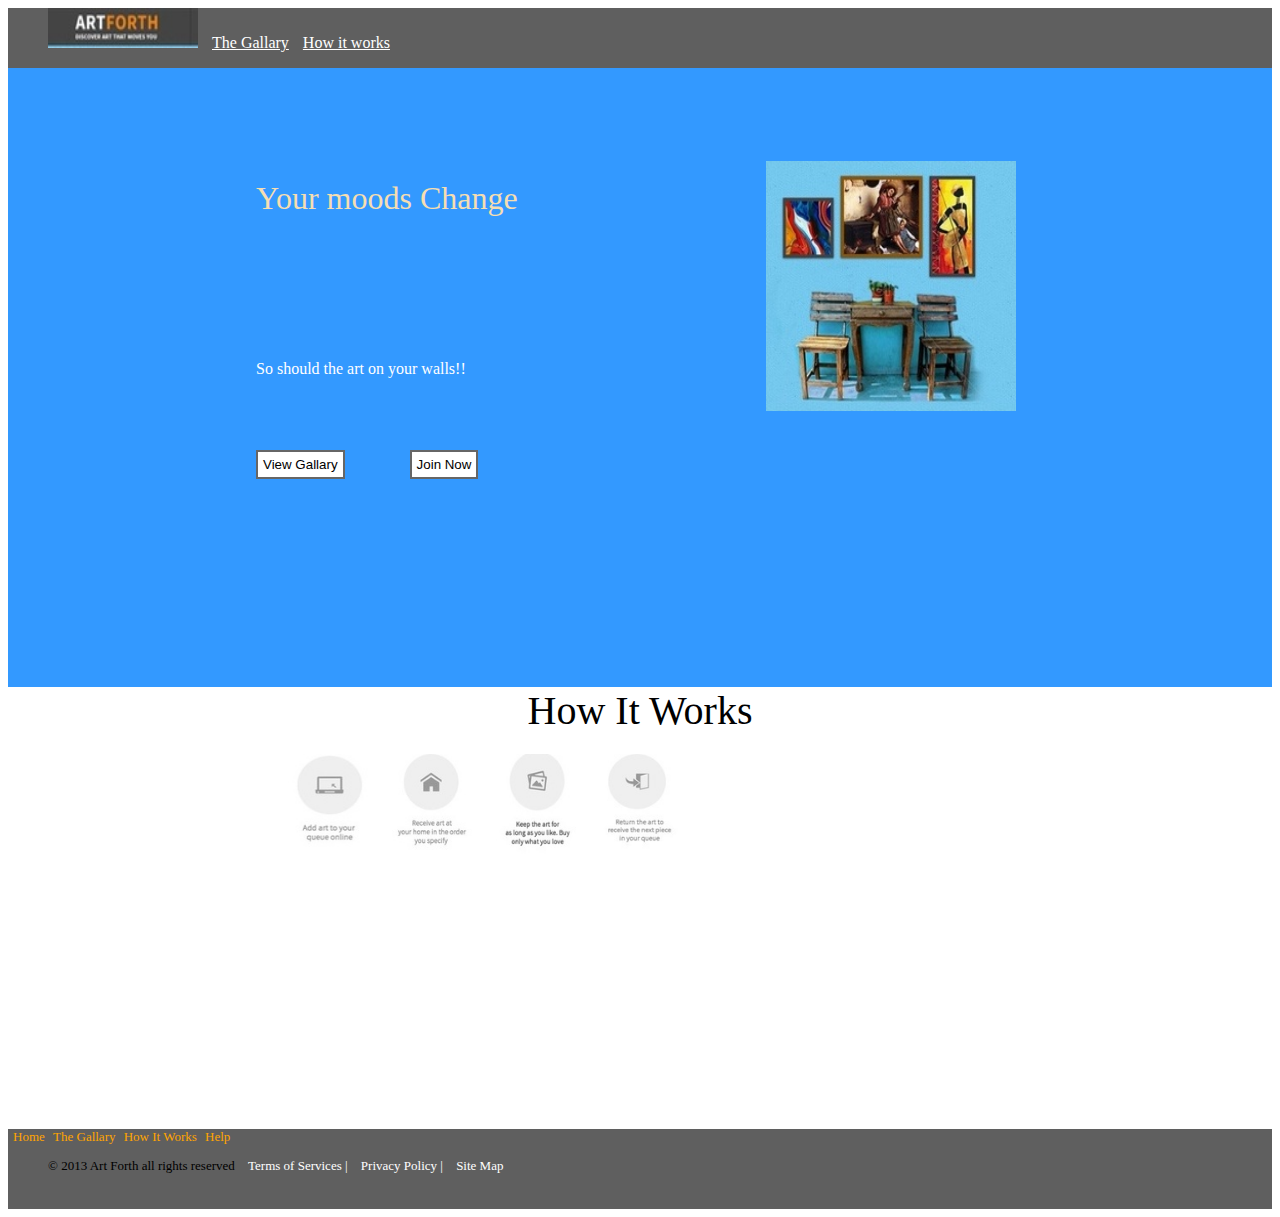
<file: HTML_CSS 2/index.html>
<html>
	<head>
   	<title>Title</title>
		<link REL="StyleSheet" TYPE="text/css" HREF="css/test.css">
   </head>
   <body>
   	<div id="navContainer">   		
   		<ul>
   			<li>
   				<img src="image/timgo.jpg" alt=""  height= 40px width=150px >
   			</li>	
   			<li>
   				<a href="" >The Gallary</a>
   			</li>
   			<li>
   				<a href="" >How it works</a>
   			</li>
   		</ul>
   	</div>
   	<div id="blueContainer">
   		<div id="imageContainer">
   			<img src="image/timgo3.jpg" alt=""  height= 250px width=250px >
   		</div>
   		<div id="big_content">
   			Your moods Change
   		</div>
   		<div id="content">
   			So should the art on your walls!!
   		</div>
   		<button class="button1" id="view">View Gallary</button>
   		<button class="button2" id="join"> Join Now </button>
   	</div>
   	<div class="whiteContainer">
  			<div class="content2">How It Works
  			</div>
   		<div class="imageContainer2">
   			<img src="image/ln1.jpg" alt="" height=100px width=80px>
   			<img src="image/ln2.jpg" alt="" height=100px width=80px>
   			<img src="image/ln3.jpg" alt="" height=100px width=80px>
   			<img src="image/ln4.jpg" alt="" height=100px width=80px>
   		</div>
   	</div>
   	<div class="footer">
   		<div class="footerText">
   			<a href="" >Home</a>
   			<a href="" >The Gallary</a>
   			<a href="" >How It Works</a>
   			<a href="" >Help</a>
   		</div>
   		<div class="footerText">
   				<ul>
   					<li>&#169 2013 Art Forth all rights reserved</li>
   					<li><a href="" >Terms of Services |</a></li>
   					<li><a href="" >Privacy Policy |</a></li>
   					<li><a href="" >Site Map</a></li>
   				</ul>
   		</div>
   	</div>
   </body>
</html>
</file>
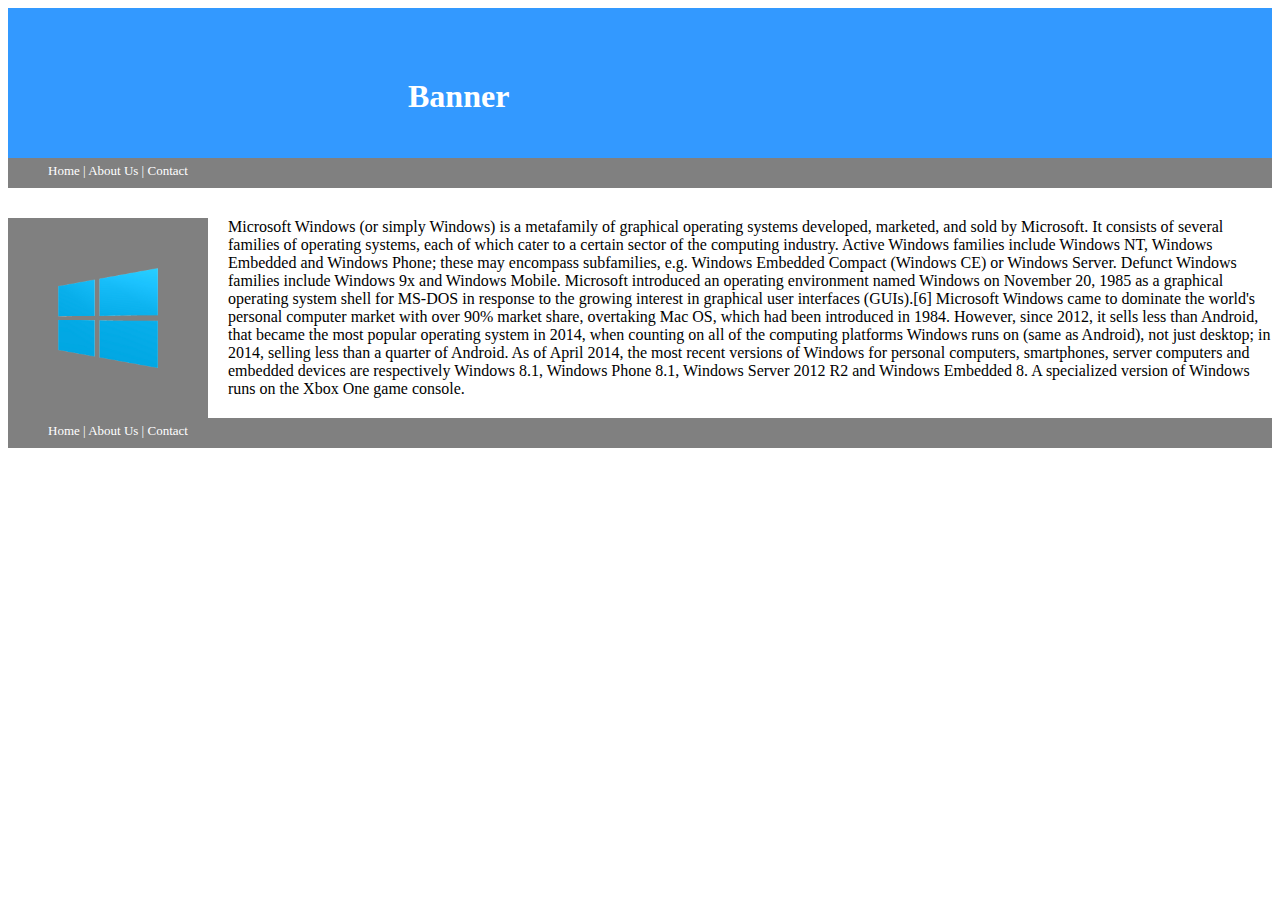
<file: Html_css/html_css_assignment.html>
<html>
	<head>
   	<title>Title</title>
		<link REL="StyleSheet" TYPE="text/css" HREF="test.css">
   </head>
   <body>
   	<div class="head">
	   	<h1>Banner</h1>
   	</div>
   	<div class="header">
   		<header>Home  |  About Us  |  Contact</header>	
   	</div>
   	<div>
			<div class="image">
		 		<img src="Windows.png" alt=""  height= 100px width=100px >
			</div>
			<div class="content">
				Microsoft Windows (or simply Windows) is a metafamily of graphical operating systems developed, marketed, and sold by Microsoft. It consists of several families of operating systems, each of which cater to a certain sector of the computing industry. Active Windows families include Windows NT, Windows Embedded and Windows Phone; these may encompass subfamilies, e.g. Windows Embedded Compact (Windows CE) or Windows Server. Defunct Windows families include Windows 9x and Windows Mobile.

Microsoft introduced an operating environment named Windows on November 20, 1985 as a graphical operating system shell for MS-DOS in response to the growing interest in graphical user interfaces (GUIs).[6] Microsoft Windows came to dominate the world's personal computer market with over 90% market share, overtaking Mac OS, which had been introduced in 1984. However, since 2012, it sells less than Android, that became the most popular operating system in 2014, when counting on all of the computing platforms Windows runs on (same as Android), not just desktop; in 2014, selling less than a quarter of Android.

As of April 2014, the most recent versions of Windows for personal computers, smartphones, server computers and embedded devices are respectively Windows 8.1, Windows Phone 8.1, Windows Server 2012 R2 and Windows Embedded 8. A specialized version of Windows runs on the Xbox One game console.
			</div>		
		</div>
		<div class="header">
   		<header>Home  |  About Us  |  Contact</header>	
   	</div>
   <body>
</html>
</file>
<file: HTML_CSS 2/css/test.css>
#navContainer
{
	background-color: #5f5f5f;
	height: 60px;
	padding-top: 0;
	
}

#navContainer ul li
{
	display: inline;

}
#navContainer ul li a
{
	color: white;
	padding-left: 10px;
}

#blueContainer
{
	background-color:#3399ff; 
	height: 70%;
	margin: 0;
}

#imageContainer
{
	position: relative;
	left: 60%;
	top:15%; 
	padding-bottom: 10px;
}
#big_content
{
	color: wheat;
	font-size: 200%;
	position: absolute;
	left: 20%;
	top: 20%
}

#content
{
	position: absolute;
	color: white;
	font-size: 100%;
	left:20%;
	top: 40%;
}
.button1 {
  padding:5px;
  background-color: white;
  border: 2px solid #666;
  color:#000;
  text-decoration:none;
  position: absolute;
  left: 20%;
  top: 50%;
}
.button1:hover{
	background-color: orange;
}
.button2 {
  padding:5px;
  background-color: white;
  border: 2px solid #666;
  color:#000;
  text-decoration:none;
  position: absolute;
  left: 32%;
  top: 50%;
}
.button2:hover{
	background-color: orange;
}
.whiteContainer{
	background-color:#5f5f5f5; 
	
	height: 50%;
	margin: 0;
	
}
.content2
{
	font-size: 40px;
	text-align: center;
	color: black;
}
.imageContainer2{
		padding-top: 20px;
		padding-left: 260px;
		float: left;
}
.imageContainer2 img
{
	margin-left: 20px;
}

.footer{
    	width:100%;
      height:80px;
      position:relative;
		bottom:0;
		left:0;
		background:#5f5f5f;
}

.footerText{
	font-family: Times;
	font-size: medium;
}

.footerText a{
	padding-left: 5px;
	text-decoration: none;
	color: orange;
}
.footerText a:hover{
	color: black;
}

.imgContainer{
	padding-left: 20px;
	left: 50%;
}

.imageContent{
	
}
.imgContainer img{
	padding-left: 2px;
}

.footerText{
	font-size: small;
}

.footerText ul{
	position: absolute;
	left: 0;
}
.footerText ul li{
	left: 0;
	display: inline;
	padding: 0;
}
.footerText ul li a{
	color: white;
	padding-left: 10px;
}
</file>
<file: Html_css/test.css>
div.head{ 
	background-color:#3399ff; 
	height: 150px;

}
div.header{
	background-color: gray;
	height: 30px;
	
}
div.footer{
	background-color: gray;
	height: 30px;
	
		
}

div.image {
	margin-top: 30px;
	background-color: gray;
   width:150px; /*width of your image*/
   height:150px; /*height of your image*/
   padding-left: 50px;
   padding-top: 50px;
   float:left; 
}

h1{
    padding-top: 70px;
    padding-left: 400px;
    
	 color: white;
}


header{
	color: white;
	font-size: small;
	height: 70px;
	padding-top: 5px;
	padding-left: 40px;
}

footer{
	color: white;
	font-size: small;
	padding-bottom: 20px;
	padding-left: 20px;
}

div.content{
	font-size: medium;
	padding-left: 220px;
	padding-top: 30px;
	padding-bottom: 20px;
	margin: 0;
	
}
</file>
